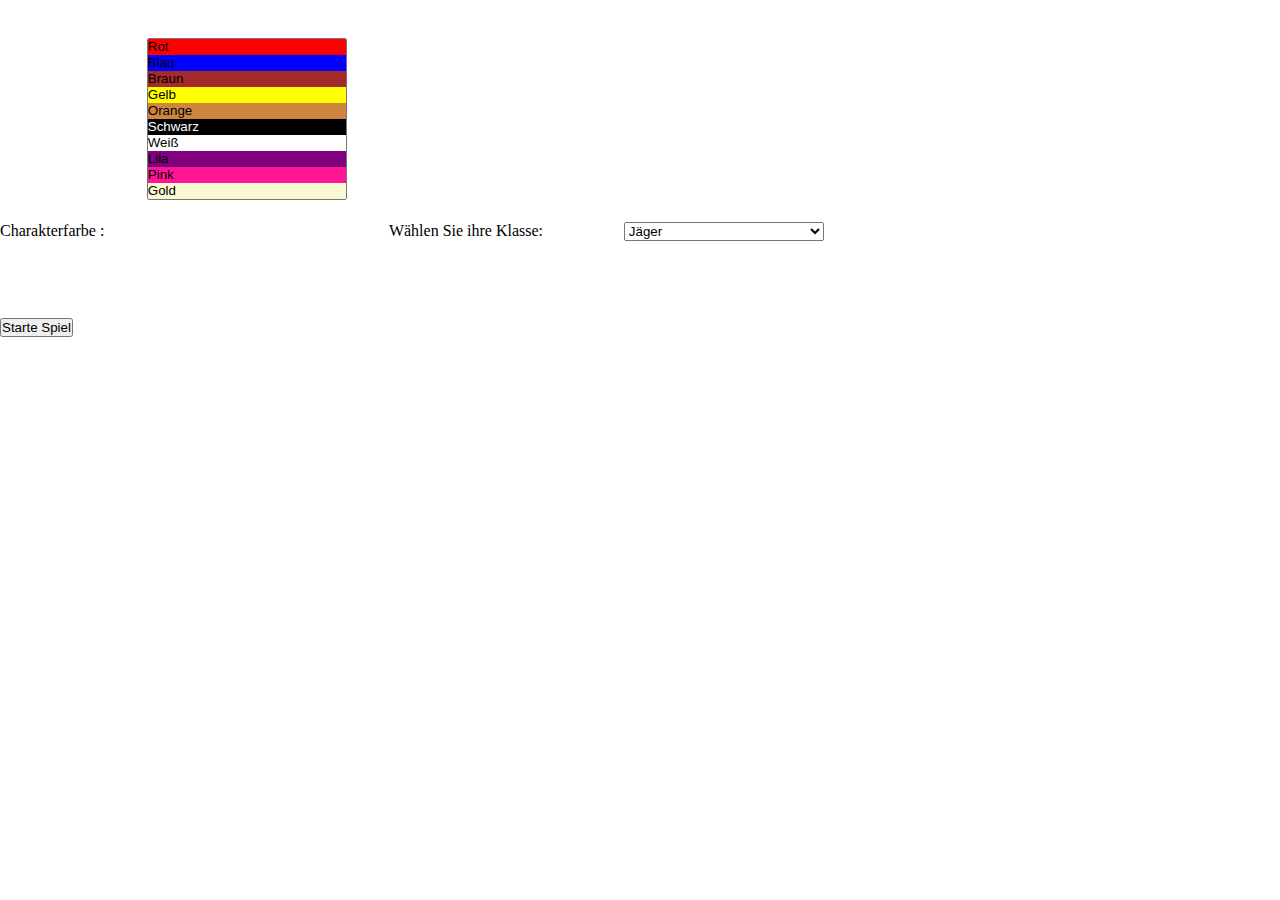
<file: mmorpg/CharakterErstellung.html>
<!DOCTYPE html>
<html lang="en">
<head>
    <link rel="stylesheet" type="text/css" href="css/everything.css" media="screen" />
    <link rel="stylesheet" type="text/css" href="css/CharakterErstellung.css" media="screen" />
    <script src="https://ajax.googleapis.com/ajax/libs/jquery/3.3.1/jquery.min.js"></script>
    <script type="text/javascript" src="script/getSubmittedValues.js"></script>
    <meta charset="UTF-8">
    <title>Erstelle deinen Charakter!</title>
</head>
    <body>

    <div class="Charaktererstellung">
        <form action="Game.html">
            <label>Charakterfarbe :
                <select name="Farbe" size="10" class="Farbe">
                    <option class="red" value="red">Rot</option>
                    <option class="blue" value="blue">Blau</option>
                    <option class="brown" value="brown">Braun</option>
                    <option class="yellow" value="yellow">Gelb</option>
                    <option class="orange" value="peru">Orange</option>
                    <option class="black" value="black">Schwarz</option>
                    <option class="white" value="white">Weiß</option>
                    <option class="purple" value="purple">Lila</option>
                    <option class="pink" value="deeppink">Pink</option>
                    <option class="golden" value="lightgoldenrodyellow">Gold</option>
                </select>
            </label>

            <label>Wählen Sie ihre Klasse:
            <select name="Klasse" class="Klasse">
                <option class="Jaeger" value="hunter">Jäger</option>
                <option class="Krieger" value="warrior">Krieger</option>
                <option class="Magier" value="mage">Magier</option>
                <option class="Druide" value="druid">Druide</option>
            </select>
            </label>
        </form>

        <a href="Game.html"><button id="setValues" >Starte Spiel</button></a>
    </div>
    </body>

</html>
</file>
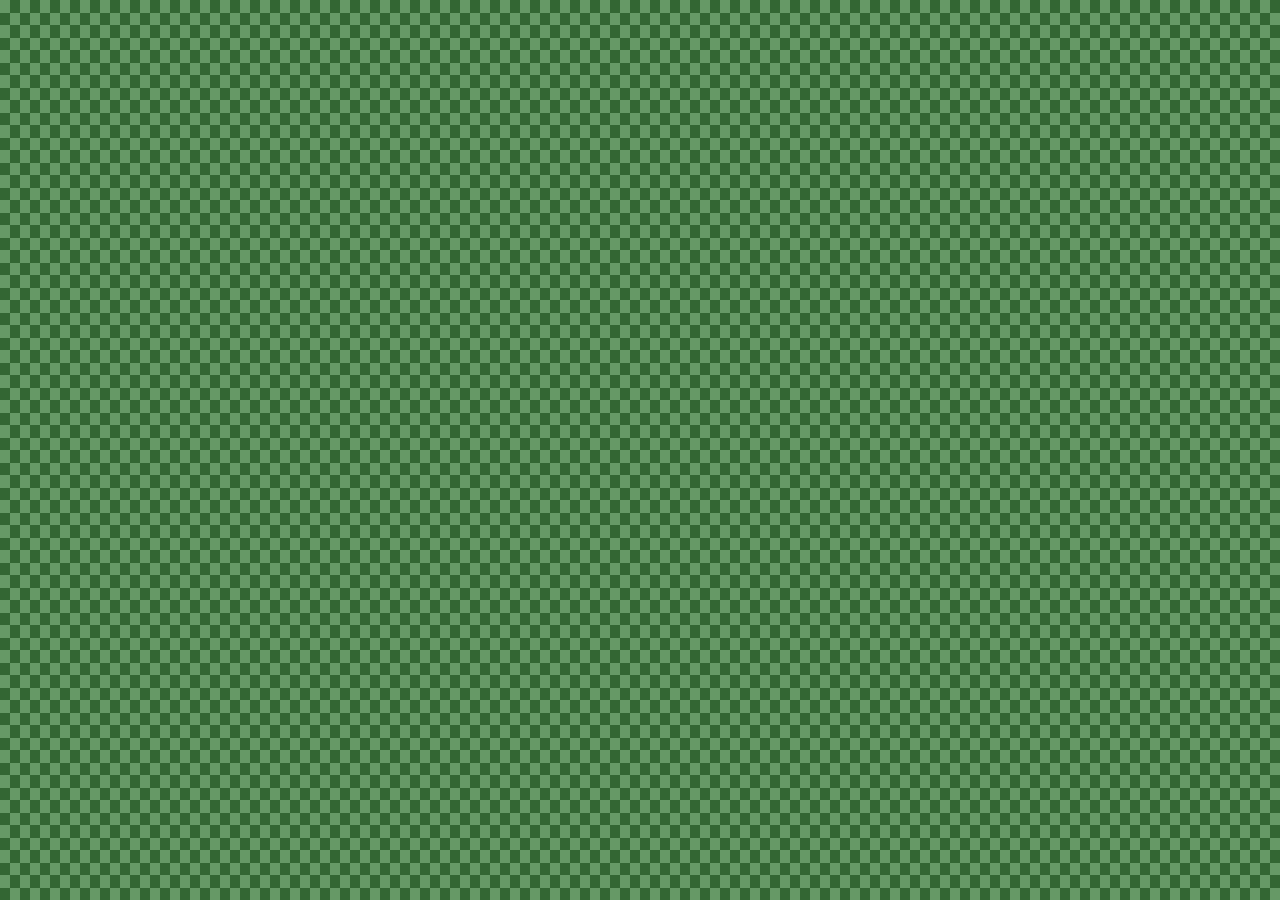
<file: mmorpg/Game.html>
<!DOCTYPE html>
<html lang="en">
<head>
    <meta charset="UTF-8">
    <title>Title</title>

    <link rel="stylesheet" type="text/css" href="css/everything.css" media="screen"/>
    <link rel="stylesheet" type="text/css" href="css/game.css" media="screen"/>

    <script src="https://ajax.googleapis.com/ajax/libs/jquery/3.3.1/jquery.min.js"></script>
    <script type="text/javascript" src="script/Spielfeld.js"></script>
    <script type="text/javascript" src="script/SpielerCharakter.js"></script>
    <script type="text/javascript" src="script/Feld.js"></script>
    <script type="text/javascript" src="script/getSubmittedValues.js"></script>

</head>
<body>

<div class="main" id="main">
</div>
</body>
</html>
</file>
<file: mmorpg/css/everything.css>
/*Main Styles*/

* {
    margin:0;
    padding:0;
}
</file>
<file: mmorpg/css/CharakterErstellung.css>
option.red{
    background-color: red;

}
option.white{
    background-color: white;
}
option.black{
    background-color:black;
    color: white;
}
option.blue{
    background-color:blue;
}
option.brown{
    background-color:brown;
}
option.golden{
    background-color:lightgoldenrodyellow;
}
option.yellow{
    background-color: yellow;
}
option.purple{
    background-color: purple
}
option.orange{
    background-color: peru;
}
option.pink{
    background-color: deeppink;
}

select.Farbe{
    width:200px;
    margin:3%;
}
select.Klasse{

    width:200px;
    margin: 6%;
}

.submit{


}
</file>
<file: mmorpg/css/game.css>
/*Styles in Game.html*/

.feld {
    display: inline-grid;
    /*background: green;
    border: 1px solid white ;
    box-sizing: border-box;
    -moz-box-sizing: border-box;
    -webkit-box-sizing: border-box;*/
}

.breaks {
    display: flex;
}
</file>
